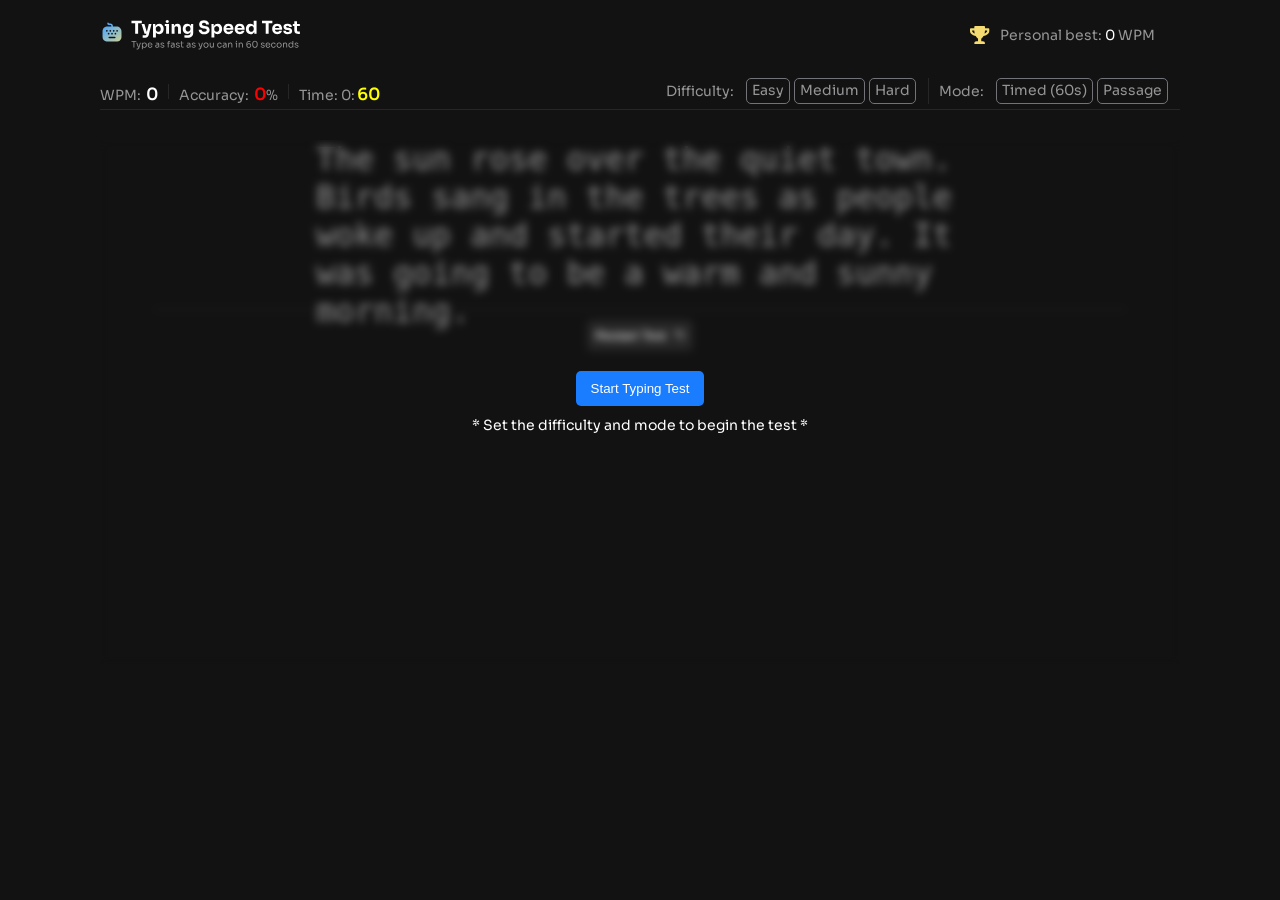
<file: index.html>
<!doctype html>
<html lang="en">
  <head>
    <meta charset="UTF-8" />
    <meta name="viewport" content="width=device-width, initial-scale=1.0" />
    <title>Typing Speed Test</title>
    <!-- <link href="./src/output.css" rel="stylesheet" /> -->
    <link rel="stylesheet" href="./css/style.css" />
  </head>
  <body>
    <div class="header">
      <div class="head">
        <img class="desktop-icon" src="./images/logo-large.svg" alt="" />
        <img class="mobile-icon" src="./images/logo-small.svg" alt="" />

        <div class="highest">
          <img src="./images/icon-personal-best.svg" alt="" />
          <p>Personal best: <span>0</span> WPM</p>
        </div>
      </div>

      <div class="controls">
        <div class="statistics">
          <p class="control wpm">WPM: <span data-color="white">0</span></p>
          <p class="control accuracy">
            Accuracy: <span class="accuracy-value" data-color="red">0</span>%
          </p>
          <p class="control time">
            Time: 0:<span class="timing" data-color="yellow">60</span>
          </p>
        </div>

        <div class="difficulty">
          <p>Difficulty:</p>

          <div class="diff-inputs inputs">
            <input type="radio" id="easy" checked />
            <label for="easy">Easy</label>

            <input type="radio" id="medium" />
            <label for="medium">Medium</label>

            <input type="radio" id="hard" />
            <label for="hard">Hard</label>
          </div>
        </div>

        <div class="mode">
          <p>Mode:</p>

          <div class="mode-inputs inputs">
            <input type="radio" id="minute" checked />
            <label for="minute">Timed (60s)</label>

            <input type="radio" id="passage" />
            <label for="passage">Passage</label>
          </div>
        </div>
      </div>
    </div>

    <div class="main">
      <textarea id="test-text" name="" id="" placeholder=""></textarea>
      <span class="fake-place"
        >The sun rose over the quiet town. Birds sang in the trees as people
        woke up and started their day. It was going to be a warm and sunny
        morning.</span
      >
      <div class="display"></div>
      <button class="restart btn">
        Restart Test
        <img
          style="width: 10px; margin-left: 5px"
          src="./images/icon-restart.svg"
          alt=""
        />
      </button>

      <div class="start">
        <button class="start-btn">Start Typing Test</button>
        <p>* Set the difficulty and mode to begin the test *</p>
      </div>
    </div>

    <div class="cmplate-state">
      <img src="./images/icon-new-pb.svg" alt="" />
      <h1 class="state">High Score Smashed!</h1>
      <p>You're getting faster. That was incredible typing.</p>

      <div class="results">
        <p class="control wpm">
          WPM: <br /><span class="result" data-color="white">0</span>
        </p>
        <p class="control accuracy">
          Accuracy: <br /><span class="result" data-color="red">0</span>%
        </p>
        <p class="control characters"> 
          Characters <br /><span class="result" data-color="yellow">0</span>
        </p>
      </div>
      <button class="cmplt-btn restart btn">
        Beat This Score
        <img
          style="width: 10px; margin-left: 5px"
          src="./images/icon-restart-comp.svg"
          alt=""
        />
      </button>
      <img class="cmplt-img" src="./images/pattern-confetti.svg" alt="" />
    </div>

    <script type="module" src="./js/jquery.js"></script>
    <script type="module" src="./js/main.js"></script>
  </body>
</html>
</file>
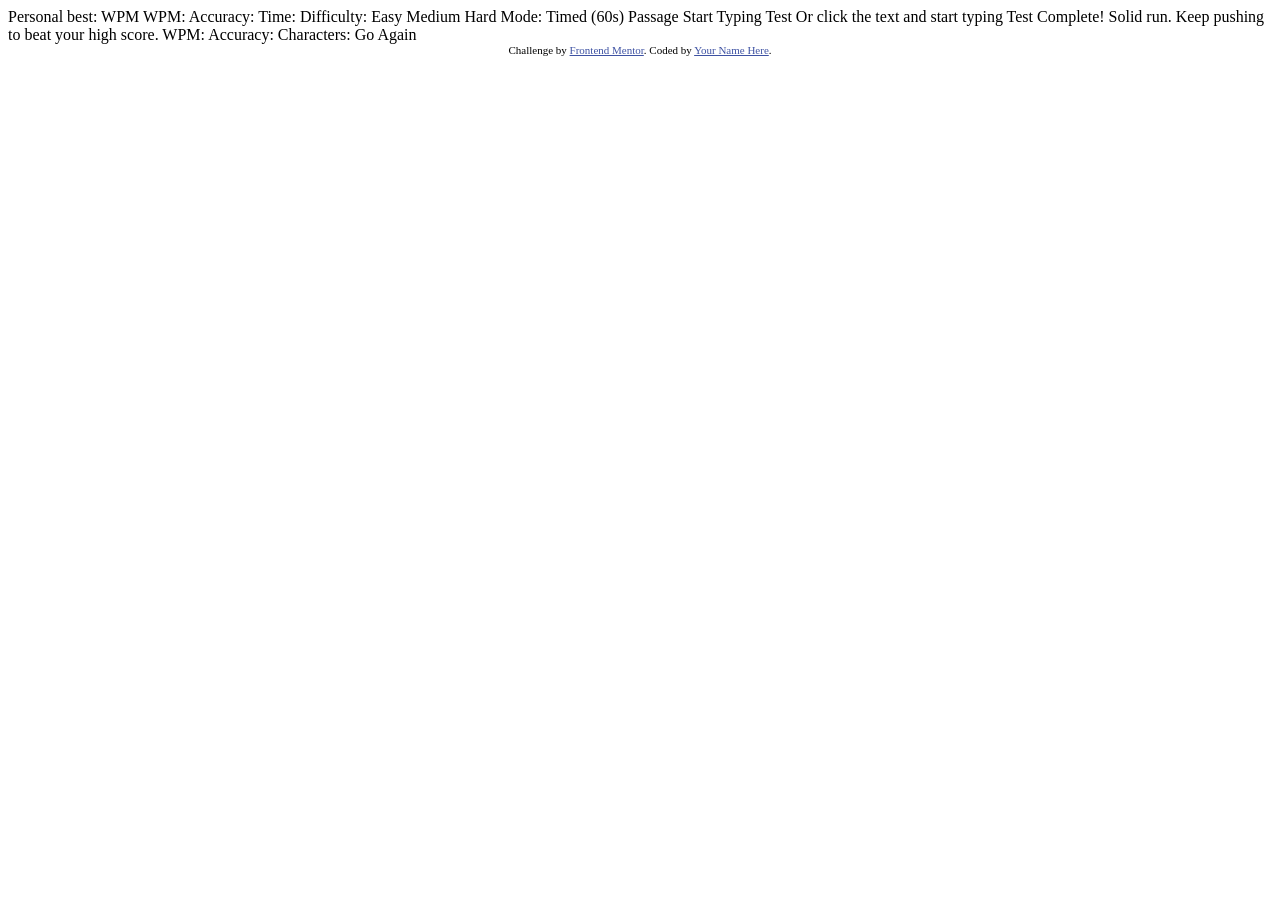
<file: Chal-ind.html>
<!DOCTYPE html>
<html lang="en">
<head>
  <meta charset="UTF-8">
  <meta name="viewport" content="width=device-width, initial-scale=1.0"> <!-- displays site properly based on user's device -->

  <link rel="icon" type="image/png" sizes="32x32" href="./assets/images/favicon-32x32.png">
  
  <title>Frontend Mentor | Typing Speed Test</title>

  <!-- Feel free to remove these styles or customise in your own stylesheet 👍 -->
  <style>
    .attribution { font-size: 0.6875rem; text-align: center; }
    .attribution a { color: hsl(228, 45%, 44%); }
  </style>
</head>
<body>

  Personal best: <!-- PB --> WPM

  WPM: <!-- WPM -->
  Accuracy: <!-- Accuracy -->
  Time: <!-- Time -->

  Difficulty:
  Easy
  Medium
  Hard

  Mode:
  Timed (60s)
  Passage

  <!-- Passage -->

  Start Typing Test
  Or click the text and start typing

  <!-- Test Complete Start -->

  Test Complete!
  Solid run. Keep pushing to beat your high score.

  WPM: <!-- WPM -->
  Accuracy: <!-- Accuracy -->
  Characters: <!-- Correct/Incorrect -->

  Go Again
  
  <!-- Test Complete End -->

  <footer class="attribution">
    Challenge by <a href="https://www.frontendmentor.io?ref=challenge">Frontend Mentor</a>. 
    Coded by <a href="#">Your Name Here</a>.
  </footer>
</body>
</html>
</file>
<file: css/style.css>
@font-face {
  font-family: "Sora";
  src: url("../fonts/Sora/static/Sora-Regular.ttf") format("truetype");
  font-weight: normal;
  font-style: normal;
}
* {
  padding: 0;
  margin: 0;
  box-sizing: border-box;
  transition: 0.2s;
}
body {
  font-family: "Sora", sans-serif;
  background-color: hsl(0, 0%, 7%);
  color: hsl(240, 1%, 59%);
  padding: 20px 100px;
  font-size: 14px;
}
.mobile-icon {
  display: none;
}
.desktop-icon {
  width: 200px;
}
.header {
  height: 90px;
  padding-bottom: 5px;
  display: flex;
  flex-direction: column;
  justify-content: space-between;
  border-bottom: 1px solid hsl(0, 0%, 15%);
}
.head {
  display: flex;
  justify-content: space-between;
}
.highest {
  display: flex;
  align-items: center;
  width: 210px;
}
.highest img {
  width: 20px;
  margin-right: 10px;
}
.highest span {
  color: white;
}
.controls {
  display: flex;
}
.statistics {
  display: flex;
  align-items: center;
}
.statistics p {
  height: 15px;
}
.accuracy {
  margin: 0 10px;
  padding: 0 10px;
  border-left: 1px solid hsl(0, 0%, 15%);
  border-right: 1px solid hsl(0, 0%, 15%);
}
.control span {
  margin-left: 2px;
  font-weight: 700;
  color: white;
  font-size: 16px;
}
.difficulty,
.mode {
  display: flex;
  align-items: center;
}
.difficulty {
  margin-left: auto;
  margin-right: 10px;
  border-right: 1px solid hsl(0, 0%, 15%);
}
.inputs input {
  appearance: none;
}
.inputs p {
  font-size: 13px;
}
.inputs label {
  padding: 2px 5px 4px 5px;
  margin: 0 2px;
  border: 1px solid hsl(240, 3%, 46%);
  border-radius: 5px;
  cursor: pointer;
}
.inputs label:hover {
  border: 1.5px solid hsl(29, 27%, 85%);
  outline: 2px solid hsl(210, 100%, 65%);
  outline-offset: 2px;
}
.inputs .checked {
  color: hsl(210, 100%, 65%);
  border: 1px solid hsl(210, 100%, 65%);
}
.inputs {
  display: flex;
  padding: 0 10px;
}
#test-text,
.fake-place,
.display {
  color: hsl(140, 63%, 57%);
  font-size: 32px;
  word-wrap: break-word;
}
#test-text {
  position: relative;
  z-index: 1;
  display: block;
  width: 90%;
  min-height: 170px;
  margin: 30px auto 0 auto;
  padding: 0 15% 40px 15%;
  background-color: inherit;
  border: none;
  border-bottom: 1px solid hsl(0, 0%, 15%);
  resize: none;
}
.fake-place,
.display {
  position: absolute;
  z-index: 0;
  display: block;
  width: 60%;
  top: 0;
  left: 20%;
  color: hsl(240, 1%, 59%);
  font-family: monospace;
  line-height: normal;
  pointer-events: none;
}
.display {
  color: hsl(140, 63%, 57%);
  z-index: 2;
}
.main {
  position: relative;
}
#test-text:focus {
  outline: none;
}
.btn {
  display: block;
  color: white;
  padding: 8px 8px;
  margin: 0 auto;
  margin-top: 10px;
  border: none;
  border-radius: 5px;
  background-color: hsl(0, 0%, 15%);
  cursor: pointer;
}
.cmplt-btn {
  background-color: hsl(0, 0%, 100%);
  color: hsl(0, 0%, 7%);
}
.state {
  color: white;
}
.start {
  color: white;
  position: absolute;
  top: 0%;
  width: 100%;
  height: 525px;
  display: flex;
  flex-direction: column;
  justify-content: center;
  align-items: center;
  background-color: hsl #26262694 (0deg 0% 15% / 58%);
  backdrop-filter: blur(4px);
  z-index: 3;
}
.start-btn {
  color: white;
  background-color: hsl(214, 100%, 55%);
  padding: 10px 15px;
  margin-bottom: 10px;
  border: none;
  border-radius: 5px;
  cursor: pointer;
}
.start-btn:focus {
  outline: 2px solid hsl(210, 100%, 65%);
  outline-offset: 2px;
}
.false-char {
  text-decoration: underline;
  color: red;
  transition: 0s;
}
.cmplate-state {
  width: 87%;
  height: stretch;
  background-color: hsl(0, 0%, 7%);
  padding-top: 5%;
  position: absolute;
  top: 7%;
  z-index: 3;
  display: none;
  flex-direction: column;
  justify-content: start;
  align-items: center;
}
.results {
  display: flex;
  justify-content: space-between;
  width: 30%;
  padding: 40px 0;
}
.cmplate-state img:nth-last-of-type(2) {
  position: absolute;
  bottom: 0;
  width: 100%;
  display: none;
}
</file>
